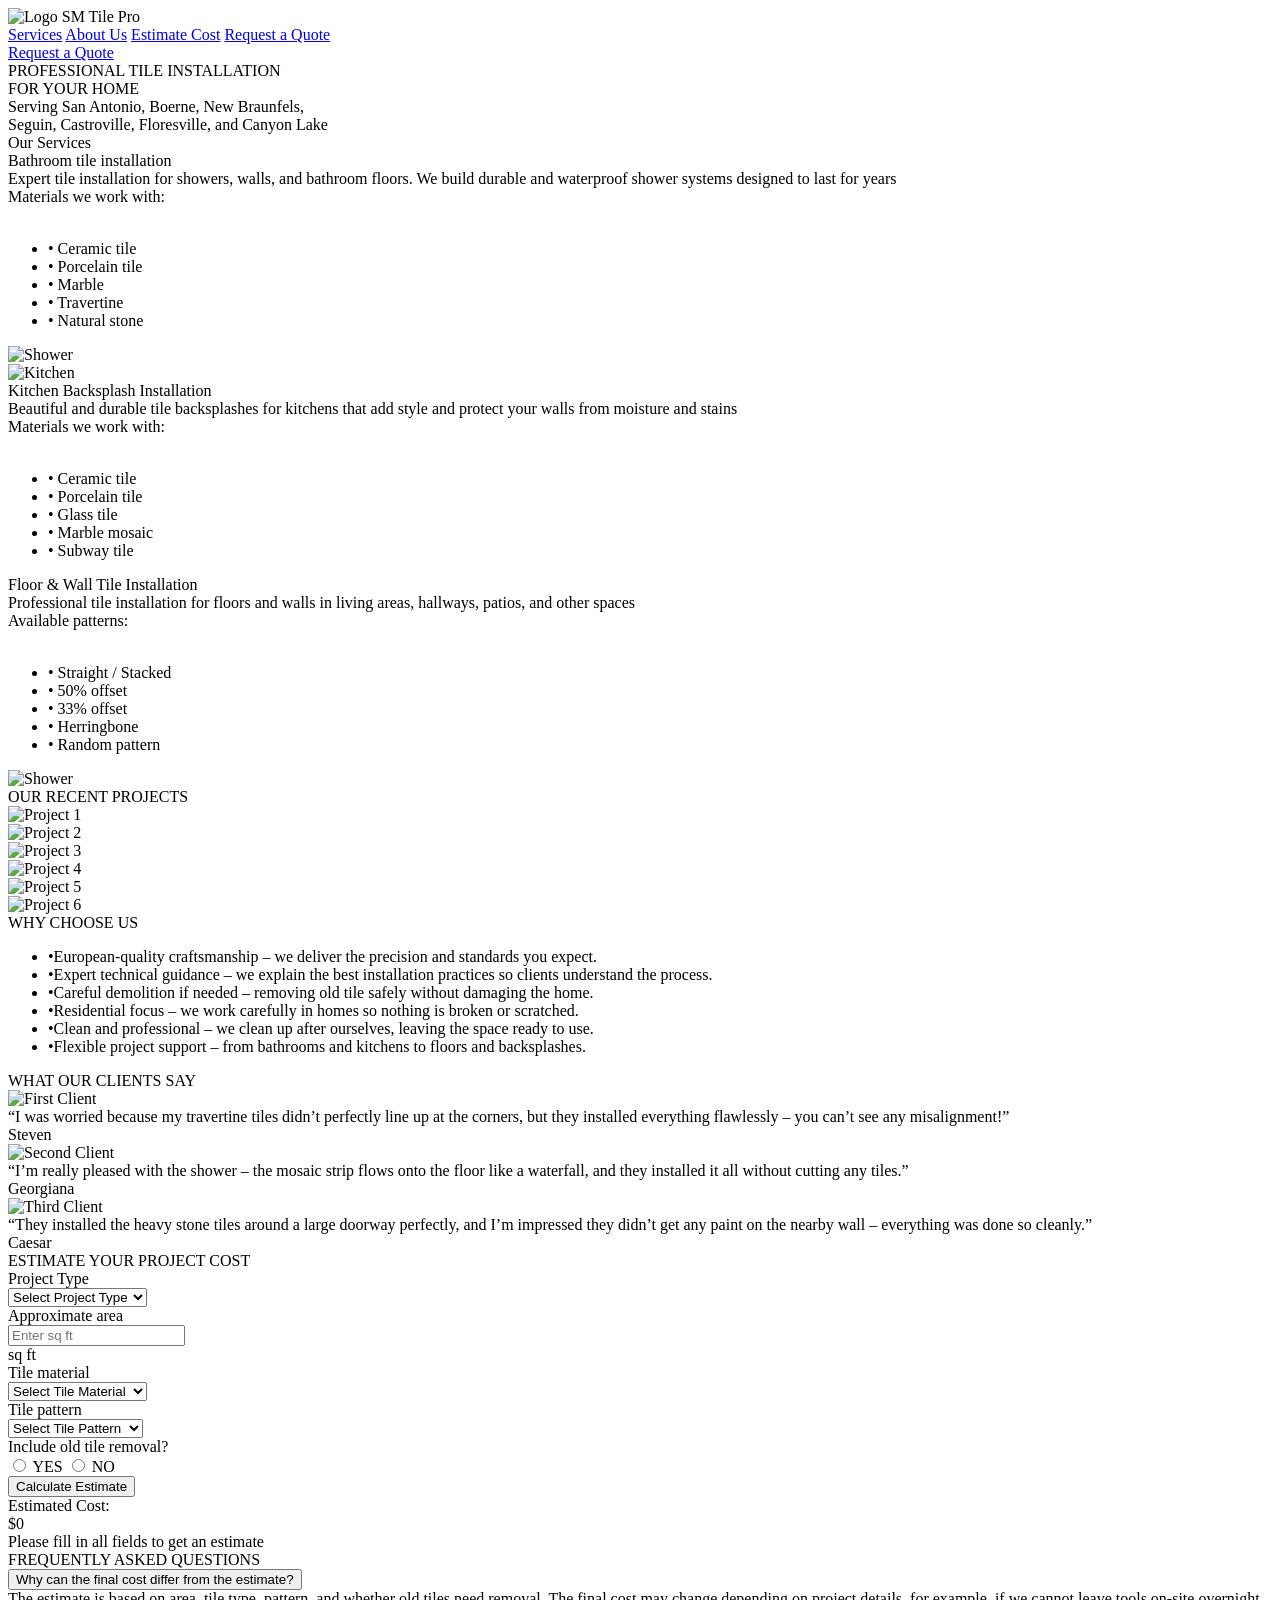
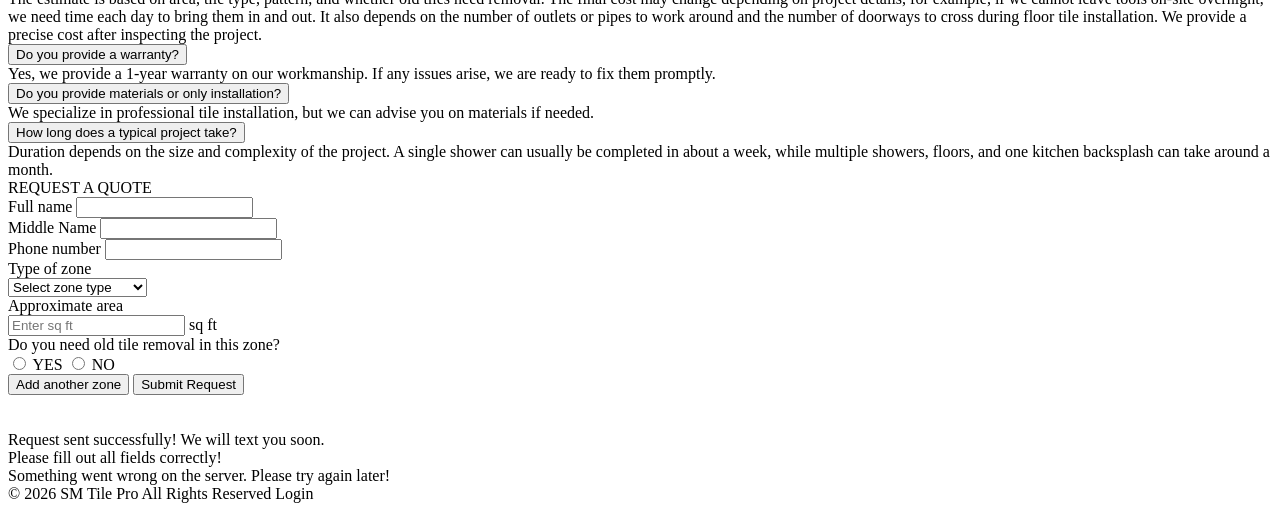
<file: src/main/resources/templates/index.html>
<!DOCTYPE html>
<html lang="en" xmlns:th="http://www.thymeleaf.org">

<head>
    <meta charset="UTF-8">
    <meta name="viewport" content="width=device-width, initial-scale=1.0, maximum-scale=1.0, user-scalable=0">
    <title>SM Tile Pro</title>
    <meta name="description"
        content="Professional tile installation in San Antonio and nearby cities. Get an instant cost estimate and order our services online">
    <meta name="keywords" content="tile installation, San Antonio, bathroom tiles, kitchen backsplash, floor tiles">
    <meta name="Author" content="Developed by Mikhail Merzliakov for SM Tile Pro">
    <meta name="Copyright" content="© 2026 SM Tile Pro. All rights reserved.">
    <meta name="robots" content="index, follow">
    <meta name="_csrf" th:content="${_csrf.token}" />
    <meta name="_csrf_header" th:content="${_csrf.headerName}" />
    <script src="https://challenges.cloudflare.com/turnstile/v0/api.js" async defer></script>
    <link rel="icon" th:href="@{/img/logo_black.svg}" type="image/x-icon">
    <link rel="stylesheet" th:href="@{/css/main-style.css}">
    <link rel="preconnect" href="https://fonts.googleapis.com">
    <link rel="preconnect" href="https://fonts.gstatic.com" crossorigin>
    <link
        href="https://fonts.googleapis.com/css2?family=Montserrat:ital,wght@0,100..900;1,100..900&family=Roboto:ital,wght@0,100..900;1,100..900&display=swap"
        rel="stylesheet">
</head>

<body>
    <header class="header">
        <div class="header__container">
            <div class="header__left">
                <img th:src="@{/img/logo_white.svg}" alt="Logo" class="header__logo">
                <span class="header__company-name">SM Tile Pro</span>
            </div>
            <nav class="header__center">
                <a data-goto=".page__section-services" href="#" class="header__center-buttons"> Services</a>
                <a data-goto=".page__section-about" href="#" class="header__center-buttons">About Us</a>
                <a data-goto=".page__section-estimate" href="#" class="header__center-buttons">Estimate Cost</a>
                <a data-goto=".page__section-quote" href="#" class="header__center-buttons fourth__button">Request a
                    Quote</a>
            </nav>
            <div class="header__right">
                <a data-goto=".page__section-quote" href="#" class="header__quote-button">Request a Quote</a>
            </div>
            <div class="header__menu-icon">
                <span class="burger"></span>
            </div>
        </div>
    </header>

    <div class="hero__section">
        <div class="hero__container">
            <div class="hero__text1">
                PROFESSIONAL TILE INSTALLATION <br> FOR YOUR HOME
            </div>
            <div class="hero__text2">
                Serving San Antonio, Boerne, New Braunfels, <br> Seguin, Castroville, Floresville, and Canyon Lake
            </div>
        </div>
    </div>

    <section class="page__section page__section-services">
        <div class="page__all-services">
            <div class="page__name-section">
                <div class="page__text">Our Services</div>
            </div>

            <div class="page__container">
                <div class="page__room">
                    <div class="page__info">
                        <div class="page__installation">
                            <div class="page__text">Bathroom tile installation</div>
                        </div>
                        <div class="page__description">Expert tile installation for showers, walls, and bathroom floors.
                            We build durable and waterproof shower systems designed to last for years</div>
                        <div class="page__materials">
                            Materials we work with:
                            <br>
                            <br>
                            <ul class="page__list-of-materials">
                                <li>• Ceramic tile</li>
                                <li>• Porcelain tile</li>
                                <li>• Marble</li>
                                <li>• Travertine</li>
                                <li>• Natural stone</li>
                            </ul>
                        </div>
                    </div>
                    <div class="page__image">
                        <img th:src="@{/img/shower.jpg}" alt="Shower" class="room__image">
                    </div>
                </div>
            </div>

            <div class="page__container page__container-kitchen">
                <div class="page__room">
                    <div class="page__image page__kitchen-image">
                        <img th:src="@{/img/backsplash.jpg}" alt="Kitchen" class="room__image">
                    </div>
                    <div class="page__info page__only-kitchen">
                        <div class="page__installation">
                            <div class="page__text">Kitchen Backsplash Installation</div>
                        </div>
                        <div class="page__description">Beautiful and durable tile backsplashes for
                            kitchens that add style and protect your walls
                            from moisture and stains</div>
                        <div class="page__materials">
                            Materials we work with:
                            <br>
                            <br>
                            <ul class="page__list-of-materials">
                                <li>• Ceramic tile</li>
                                <li>• Porcelain tile</li>
                                <li>• Glass tile</li>
                                <li>• Marble mosaic</li>
                                <li>• Subway tile</li>
                            </ul>
                        </div>
                    </div>
                </div>
            </div>

            <div class="page__container">
                <div class="page__room">
                    <div class="page__info">
                        <div class="page__installation">
                            <div class="page__text">Floor & Wall Tile Installation</div>
                        </div>
                        <div class="page__description">Professional tile installation for floors and walls
                            in living areas, hallways, patios, and other
                            spaces</div>
                        <div class="page__materials">
                            Available patterns:
                            <br>
                            <br>
                            <ul class="page__list-of-materials">
                                <li>• Straight / Stacked</li>
                                <li>• 50% offset</li>
                                <li>• 33% offset</li>
                                <li>• Herringbone</li>
                                <li>• Random pattern</li>
                            </ul>
                        </div>
                    </div>
                    <div class="page__image">
                        <img th:src="@{/img/floor.jpg}" alt="Shower" class="room__image">
                    </div>
                </div>
            </div>
        </div>
    </section>

    <div class="project__section">
        <div class="page__name-section">
            <div class="page__text">OUR RECENT PROJECTS</div>
        </div>
        <div class="project__container">
            <div class="project__photo">
                <img th:src="@{/img/1.jpg}" alt="Project 1" class="project__image">
            </div>
            <div class="project__photo">
                <img th:src="@{/img/2.jpg}" alt="Project 2" class="project__image">
            </div>
            <div class="project__photo">
                <img th:src="@{/img/3.jpg}" alt="Project 3" class="project__image">
            </div>
            <div class="project__photo">
                <img th:src="@{/img/4.jpg}" alt="Project 4" class="project__image">
            </div>
            <div class="project__photo">
                <img th:src="@{/img/5.jpg}" alt="Project 5" class="project__image">
            </div>
            <div class="project__photo">
                <img th:src="@{/img/6.jpg}" alt="Project 6" class="project__image">
            </div>
        </div>
    </div>

    <section class="page__section page__section-about">
        <div class="about__container">
            <div class="page__name-section about__name-section">
                <div class="page__text">WHY CHOOSE US</div>
            </div>
            <ul class="about__why">
                <li><span class="about__dot">•</span>European-quality craftsmanship – we deliver the precision and
                    standards you expect.</li>
                <li><span class="about__dot">•</span>Expert technical guidance – we explain the best installation
                    practices so clients
                    understand the process.</li>
                <li><span class="about__dot">•</span>Careful demolition if needed – removing old tile safely without
                    damaging the home.
                </li>
                <li><span class="about__dot">•</span>Residential focus – we work carefully in homes so nothing is
                    broken or scratched.</li>
                <li><span class="about__dot">•</span>Clean and professional – we clean up after ourselves, leaving the
                    space ready to use.</li>
                <li><span class="about__dot">•</span>Flexible project support – from bathrooms and kitchens to floors
                    and backsplashes.</li>
            </ul>
        </div>
    </section>

    <div class="clients__container">
        <div class="page__name-section">
            <div class="page__text">WHAT OUR CLIENTS SAY</div>
        </div>
        <div class="clients__all-reviews">
            <div class="clients__review">
                <div class="clients__picture">
                    <img th:src="@{/img/review_1.jpg}" alt="First Client" class="clients__image">
                </div>
                <div class="clients__words">“I was worried because my travertine tiles didn’t perfectly line up at the
                    corners, but they installed everything flawlessly – you can’t see any misalignment!”</div>
                <div class="clients__name">Steven</div>
            </div>
            <div class="clients__review">
                <div class="clients__picture">
                    <img th:src="@{/img/review_2.jpg}" alt="Second Client" class="clients__image">
                </div>
                <div class="clients__words">“I’m really pleased with the shower – the mosaic strip flows onto the floor
                    like a waterfall, and they installed it all without cutting any tiles.”</div>
                <div class="clients__name">Georgiana</div>
            </div>
            <div class="clients__review">
                <div class="clients__picture">
                    <img th:src="@{/img/review_3.jpg}" alt="Third Client" class="clients__image">
                </div>
                <div class="clients__words">“They installed the heavy stone tiles around a large doorway perfectly, and
                    I’m impressed they didn’t get any paint on the nearby wall – everything was done so cleanly.”</div>
                <div class="clients__name">Caesar</div>
            </div>
        </div>
    </div>

    <section class="calculator__container page__section-estimate">
        <div class="page__name-section">
            <div class="page__text">ESTIMATE YOUR PROJECT COST</div>
        </div>
        <div class="calculator__all-settings">
            <form class="calculator__form" action="#" method="post">
                <div class="calculator__item">
                    <label class="calculator__label">Project Type</label>
                    <div class="calculator__select-wrapper">
                        <select name="project-type1" class="calculator__select-item">
                            <option value="" disabled selected>Select Project Type</option>
                            <option value="bathroom">Bathroom</option>
                            <option value="shower">Shower</option>
                            <option value="kitchen">Kitchen Backsplash</option>
                            <option value="floor">Floor installation</option>
                            <option value="wall">Wall installation</option>
                            <option value="outdoor">Outdoor tile</option>
                        </select>
                    </div>
                </div>
                <div class="calculator__item">
                    <label class="calculator__label">Approximate area</label>
                    <div class="calculator__enter-digits">
                        <input type="number" id="area-input" class="calculator__input-field" placeholder="Enter sq ft"
                            min="0">
                        <div class="calculator__ft">sq ft</div>
                    </div>
                </div>
                <div class="calculator__item">
                    <label class="calculator__label">Tile material</label>
                    <div class="calculator__select-wrapper">
                        <select name="project-type2" class="calculator__select-item">
                            <option value="" disabled selected>Select Tile Material</option>
                            <option value="ceramic">Ceramic / Porcelain</option>
                            <option value="marble">Marble / Travertine</option>
                            <option value="mosaic">Mosaic</option>
                        </select>
                    </div>
                </div>
                <div class="calculator__item">
                    <label class="calculator__label">Tile pattern</label>
                    <div class="calculator__select-wrapper">
                        <select name="project-type3" class="calculator__select-item">
                            <option value="" disabled selected>Select Tile Pattern</option>
                            <option value="straight">Straight / Stacked</option>
                            <option value="offset">Offset (33% / 50%)</option>
                            <option value="herringbone">Herringbone</option>
                            <option value="mosaic-pattern">Mosaic</option>
                        </select>
                    </div>
                </div>
                <div class="calculator__item">
                    <label class="calculator__label">Include old tile removal?</label>
                    <div class="calculator__buttons">
                        <label class="calculator__radio-btn">
                            <input type="radio" name="tile-removal" value="yes">
                            <span class="calculator__radio-custom">YES</span>
                        </label>
                        <label class="calculator__radio-btn">
                            <input type="radio" name="tile-removal" value="no">
                            <span class="calculator__radio-custom">NO</span>
                        </label>
                    </div>
                </div>
                <div class="calculator__estimate">
                    <button type="button" id="calculator__btn" class="calculator__btn-main">Calculate Estimate</button>
                </div>
                <div id="result-block" class="calculator__result">
                    <div class="calculator__text-result">Estimated Cost:</div>
                    <div class="calculator__result-sum">
                        <span id="total-price">$0</span>
                    </div>
                </div>
                <div id="error-block" class="calculator__error">Please fill in all fields to get
                    an estimate</div>
            </form>
        </div>
    </section>

    <div class="questions__container">
        <div class="page__name-section">
            <div class="page__text">FREQUENTLY ASKED QUESTIONS</div>
        </div>
        <div class="questions__list">
            <div class="questions__item">
                <button type="button" class="questions__question">
                    <span class="questions__question-text">Why can the final cost differ from the estimate?</span>
                    <div class="questions__icon"></div>
                </button>
                <div class="questions__answer">
                    <div class="questions__answer-content">
                        The estimate is based on area, tile type, pattern, and whether
                        old tiles need removal. The final cost may change
                        depending on project details, for example, if we cannot leave tools on-site overnight, we need
                        time each day to
                        bring them in and out. It also depends on the number of outlets or pipes to work around and the
                        number of
                        doorways to cross during floor tile installation. We provide a precise cost after inspecting the
                        project.
                    </div>
                </div>
            </div>

            <div class="questions__item">
                <button type="button" class="questions__question">
                    <span class="questions__question-text">Do you provide a warranty?</span>
                    <div class="questions__icon"></div>
                </button>
                <div class="questions__answer">
                    <div class="questions__answer-content">
                        Yes, we provide a 1-year warranty on our workmanship. If any issues arise,
                        we are ready to fix them promptly.
                    </div>
                </div>
            </div>

            <div class="questions__item">
                <button type="button" class="questions__question">
                    <span class="questions__question-text">Do you provide materials or only installation?</span>
                    <div class="questions__icon"></div>
                </button>
                <div class="questions__answer">
                    <div class="questions__answer-content">
                        We specialize in professional tile installation, but we can advise you on
                        materials if needed.
                    </div>
                </div>
            </div>

            <div class="questions__item">
                <button type="button" class="questions__question">
                    <span class="questions__question-text">How long does a typical project take?</span>
                    <div class="questions__icon"></div>
                </button>
                <div class="questions__answer">
                    <div class="questions__answer-content">
                        Duration depends on the size and complexity of the project. A single shower
                        can usually be completed in about a week, while multiple showers, floors,
                        and one kitchen backsplash can take around a month.
                    </div>
                </div>
            </div>
        </div>
    </div>

    <section class="request__container page__section-quote">
        <div class="page__name-section">
            <div class="page__text">REQUEST A QUOTE</div>
        </div>

        <div class="request__all-settings calculator__all-settings">
            <form class="request__form" id="quoteForm" action="/order/submit" method="post">
                <div class="request__quote-field">
                    <div class="request__client-info calculator__item">
                        <label class="request__quote-label calculator__label" for="client-name">Full name</label>
                        <input type="text" id="client-name" name="fullName" class="request__input" required>
                    </div>
                    <div class="request__honeypot-wrapper">
                        <label for="client-middlename">Middle Name</label>
                        <input type="text" id="client-middlename" name="middleName" autocomplete="off" tabindex="-1">
                    </div>
                    <div class="request__client-info calculator__item">
                        <label class="request__quote-label calculator__label" for="client-phone">Phone number</label>
                        <input type="tel" id="client-phone" name="phone" class="request__input" required>
                    </div>
                </div>

                <div id="zones-container" class="request__zones-list">
                    <div class="request__zone-item" data-zone-index="0">

                        <div class="request__field calculator__item">
                            <label class="request__quote-label calculator__label">Type of zone</label>
                            <div class="request__select-wrapper calculator__select-wrapper">
                                <select name="zones[0].type" class="request__select calculator__select-item" required>
                                    <option value="" disabled selected>Select zone type</option>
                                    <option value="bathroom">Bathroom</option>
                                    <option value="shower">Shower</option>
                                    <option value="kitchen">Kitchen Backsplash</option>
                                    <option value="floor">Floor installation</option>
                                    <option value="wall">Wall installation</option>
                                    <option value="outdoor">Outdoor tile</option>
                                </select>
                            </div>
                        </div>

                        <div class="request__field calculator__item">
                            <label class="request__quote-label calculator__label">Approximate area</label>
                            <div class="request__input-group calculator__enter-digits">
                                <input type="number" name="zones[0].area"
                                    class="request__input request__input--area calculator__input-field"
                                    placeholder="Enter sq ft" min="1" required>
                                <span class="request__unit calculator__ft">sq ft</span>
                            </div>
                        </div>

                        <div class="request__field calculator__item">
                            <label class="request__quote-label calculator__label">Do you need old tile removal in this
                                zone?</label>
                            <div class="request__radio-group calculator__buttons">
                                <label class="request__radio-btn calculator__radio-btn">
                                    <input type="radio" name="zones[0].removal" value="yes" required>
                                    <span class="request__radio-custom calculator__radio-custom">YES</span>
                                </label>
                                <label class="request__radio-btn calculator__radio-btn">
                                    <input type="radio" name="zones[0].removal" value="no" required>
                                    <span class="request__radio-custom calculator__radio-custom">NO</span>
                                </label>
                            </div>
                        </div>

                    </div>
                </div>

                <input type="hidden" id="project-details-hidden" name="projectDetails">

                

                <div class="request__buttons">
                    <button type="button" id="add-zone-btn" class="request__btn-add">Add another zone</button>
                    <button type="submit" class="request__btn-submit">Submit Request</button>
                </div>

                <br>
                <br>
                <div class="cf-turnstile" th:data-sitekey="${turnstileSiteKey}" data-theme="light"></div>

                <div id="request-message-success" class="calculator__result request__message-success">
                    <span class="calculator__text-result">Request sent successfully! We will text you soon.</span>
                </div>

                <div id="request-message-error" class="calculator__error">
                    Please fill out all fields correctly!
                </div>

                <div id="request-message-server-error" class="calculator__error">
                    Something went wrong on the server. Please try again later!
                </div>
            </form>
        </div>
    </section>

    <footer class="footer">
        <div class="footer__container">
            <span class="footer__text">
                © <span th:text="${#temporals.year(#temporals.createNow())}">2026</span> SM Tile Pro
            </span>
            <span class="footer__text">All Rights Reserved</span>
            <a th:href="@{/login}" class="footer__login-btn">Login</a>
        </div>
    </footer>

    <script th:src="@{/js/script.js}"></script>
</body>

</html>
</file>
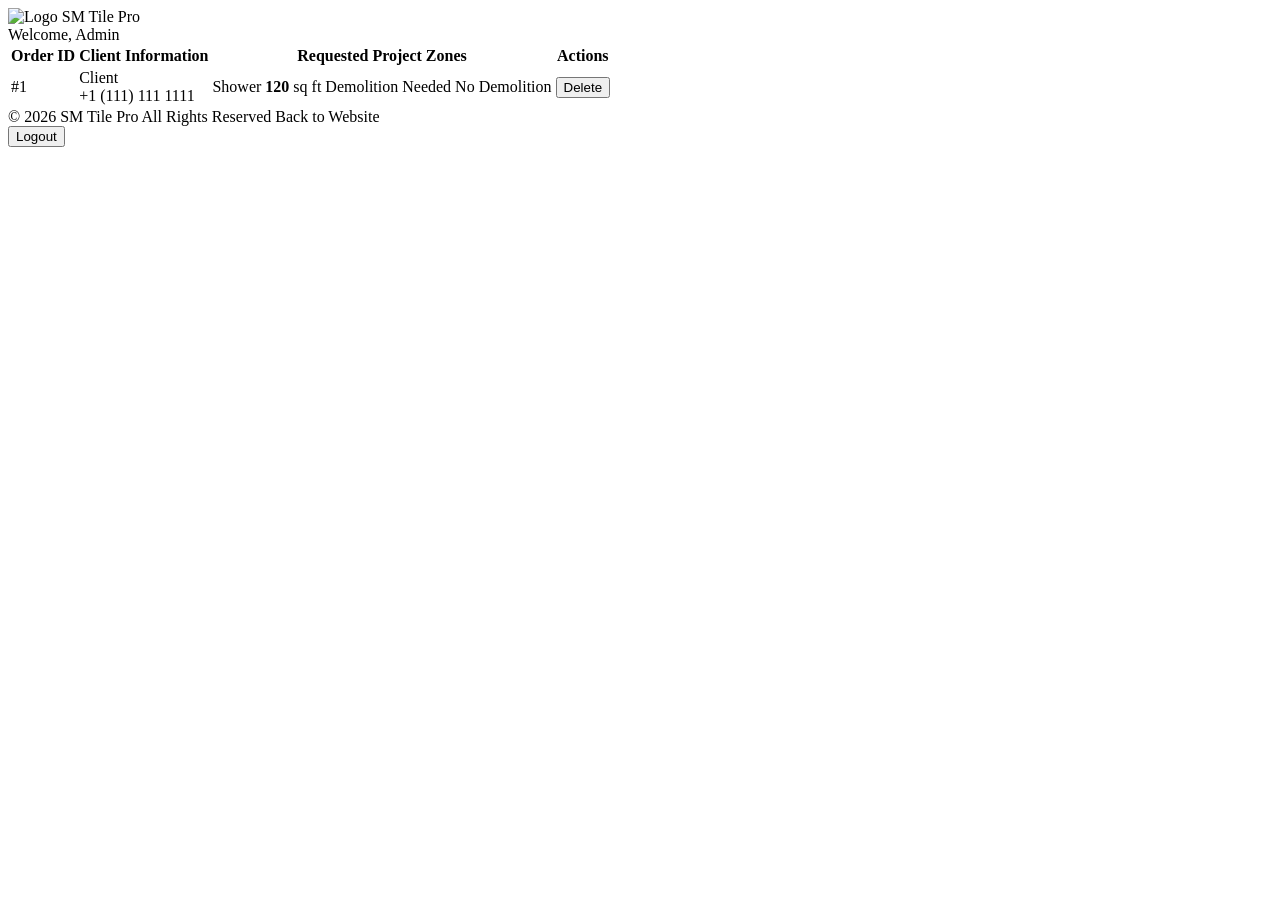
<file: src/main/resources/templates/admin-orders.html>
<!DOCTYPE html>
<html lang="en" xmlns:th="http://www.thymeleaf.org">

<head>
    <meta charset="UTF-8">
    <meta name="viewport" content="width=device-width, initial-scale=1.0, maximum-scale=1.0, user-scalable=0">
    <title>SM Tile Pro – Admin Panel</title>
    <meta name="description"
        content="Professional tile installation in San Antonio and nearby cities. Get an instant cost estimate and order our services online">
    <meta name="keywords" content="tile installation, San Antonio, bathroom tiles, kitchen backsplash, floor tiles">
    <meta name="Author" content="Developed by Mikhail Merzliakov for SM Tile Pro">
    <meta name="Copyright" content="© 2026 SM Tile Pro. All rights reserved.">
    <meta name="robots" content="index, follow">
    <meta name="format-detection" content="telephone=no">
    <link rel="icon" th:href="@{/img/logo_black.svg}" type="image/x-icon">
    <link rel="stylesheet" th:href="@{/css/admin-style.css}">
    <link rel="preconnect" href="https://fonts.googleapis.com">
    <link rel="preconnect" href="https://fonts.gstatic.com" crossorigin>
    <link
        href="https://fonts.googleapis.com/css2?family=Montserrat:ital,wght@0,100..900;1,100..900&family=Roboto:ital,wght@0,100..900;1,100..900&display=swap"
        rel="stylesheet">
</head>

<body>
    <header class="header">
        <div class="header__container">
            <div class="header__left">
                <img th:src="@{/img/logo_white.svg}" alt="Logo" class="header__logo">
                <span class="header__company-name">SM Tile Pro</span>
            </div>
            <div class="header__company-name header__welcome">Welcome, Admin</div>
        </div>
    </header>

    <div class="table-clients__container">
        <div class="table-clients">
            <table class="table-clients__table">
                <thead>
                    <tr>
                        <th class="table-clients__header">Order ID</th>
                        <th class="table-clients__header">Client Information</th>
                        <th class="table-clients__header">Requested Project Zones</th>
                        <th class="table-clients__header">Actions</th>
                    </tr>
                </thead>
                <tbody>
                    <tr th:each="order : ${orders}">
                        <td th:text="${'#' + order.id}">#1</td>

                        <td>
                            <span th:text="${order.name}" class="table-clients__name">Client </span>
                            <br>
                            <span th:text="${order.phone}" class="table-clients__phone">+1 (111) 111 1111</span>
                        </td>

                        <td>
                            <div class="table-clients__zones">
                                <div th:each="zone : ${order.zones}" class="table-clients__zone-card">
                                    <span class="table-clients__zone-type" th:text="${zone.type}">Shower</span>
                                    <span class="table-clients__zone-area"><strong th:text="${zone.area}">120</strong>
                                        sq ft</span>

                                    <span th:if="${zone.removal}" class="table-clients__removal-yes">Demolition
                                        Needed</span>
                                    <span th:if="${!zone.removal}" class="table-clients__removal-no">No
                                        Demolition</span>
                                </div>
                            </div>
                        </td>

                        <td>
                            <form th:action="@{/admin/orders/delete/{id}(id=${order.id})}" method="post">
                                <button type="submit" class="table-clients__btn-delete"
                                    onclick="return confirm('Are you sure you want to delete this order?');">
                                    Delete
                                </button>
                            </form>
                        </td>
                    </tr>
                </tbody>
            </table>
        </div>
    </div>

    <footer class="footer">
        <div class="footer__container">
            <span class="footer__text">
                © <span th:text="${#temporals.year(#temporals.createNow())}">2026</span> SM Tile Pro
            </span>
            <span class="footer__text">All Rights Reserved</span>
            <a th:href="@{/}" class="footer__login-btn">Back to Website</a>
            <form th:action="@{/logout}" method="post" class="footer__logout-form">
                <button type="submit" class="footer__login-btn footer__logout">Logout</button>
            </form>
        </div>
    </footer>
</body>

</html>
</file>
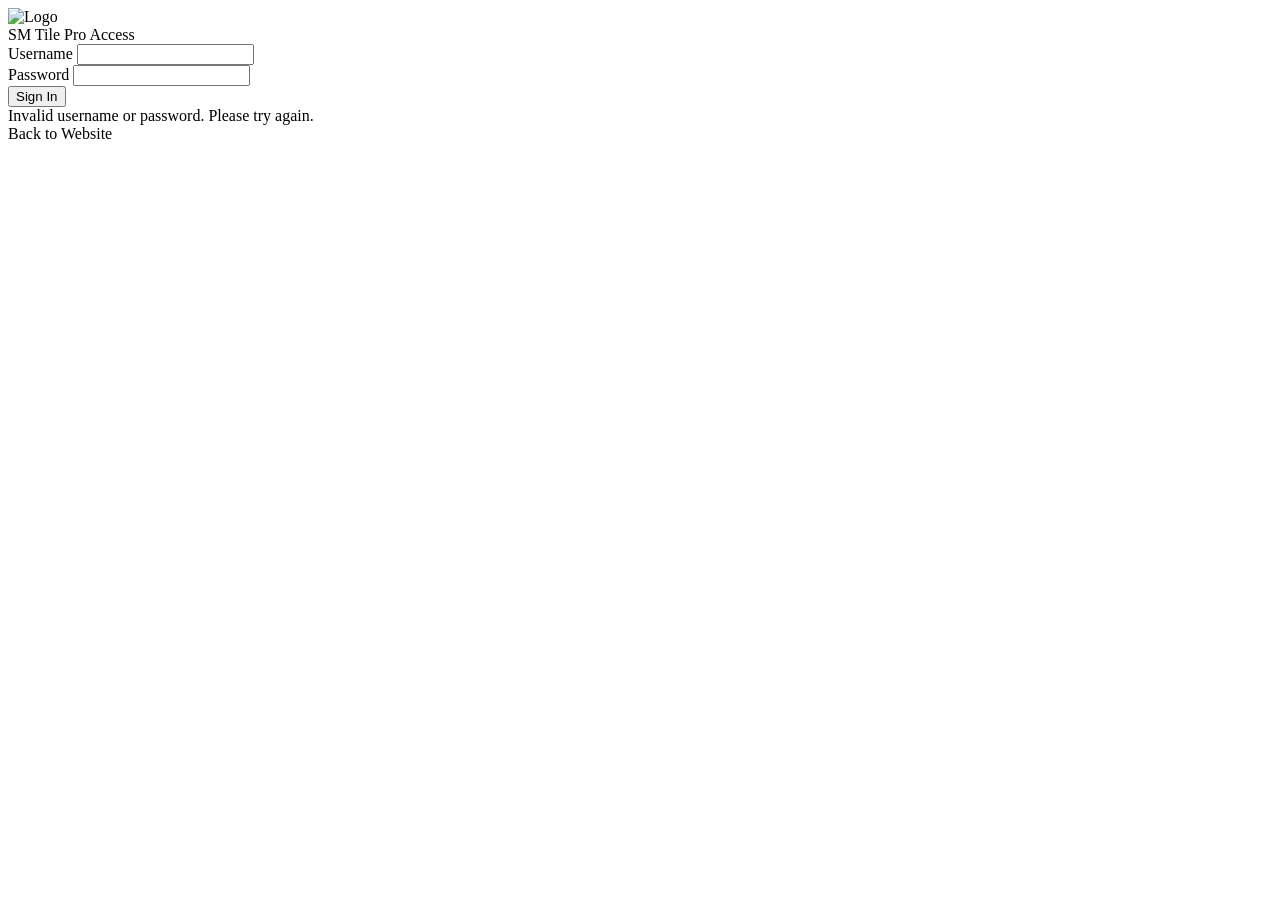
<file: src/main/resources/templates/login.html>
<!DOCTYPE html>
<html lang="en" xmlns:th="http://www.thymeleaf.org">

<head>
    <meta charset="UTF-8">
    <meta name="viewport" content="width=device-width, initial-scale=1.0, maximum-scale=1.0, user-scalable=0">
    <title>SM Tile Pro – Login</title>
    <meta name="description"
        content="Professional tile installation in San Antonio and nearby cities. Get an instant cost estimate and order our services online">
    <meta name="keywords" content="tile installation, San Antonio, bathroom tiles, kitchen backsplash, floor tiles">
    <meta name="Author" content="Developed by Mikhail Merzliakov for SM Tile Pro">
    <meta name="Copyright" content="© 2026 SM Tile Pro. All rights reserved.">
    <meta name="robots" content="index, follow">
    <meta name="format-detection" content="telephone=no">
    <script src="https://challenges.cloudflare.com/turnstile/v0/api.js" async defer></script>
    <link rel="icon" th:href="@{/img/logo_black.svg}" type="image/x-icon">
    <link rel="stylesheet" th:href="@{/css/login-style.css}">
    <link rel="preconnect" href="https://fonts.googleapis.com">
    <link rel="preconnect" href="https://fonts.gstatic.com" crossorigin>
    <link
        href="https://fonts.googleapis.com/css2?family=Montserrat:ital,wght@0,100..900;1,100..900&family=Roboto:ital,wght@0,100..900;1,100..900&display=swap"
        rel="stylesheet">
</head>

<body>
    <div class="login__body">
        <div class="login__container">
            <div class="login__company-name">
                <img th:src="@{/img/logo_white.svg}" alt="Logo" class="login__logo">
                <div class="login__title">SM Tile Pro Access</div>
            </div>



            <form th:action="@{/login}" method="post" class="login__form">
                <div class="login__form-group">
                    <label class="login__label" for="username">Username</label>
                    <input class="login__input" type="text" id="username" name="username" required autocomplete="off">
                </div>

                <div class="login__form-group">
                    <label class="login__label" for="password">Password</label>
                    <input class="login__input" type="password" id="password" name="password" required>
                </div>

                <button type="submit" class="login__login-btn">Sign In</button>
                
                <div class="cf-turnstile" th:data-sitekey="${turnstileSiteKey}" data-theme="light"></div>
            </form>

            <div th:if="${param.error}" class="login__error-message">
                Invalid username or password. Please try again.
            </div>

            <a th:href="@{/}" class="login__back-link">Back to Website</a>

        </div>

    </div>
</body>

</html>
</file>
